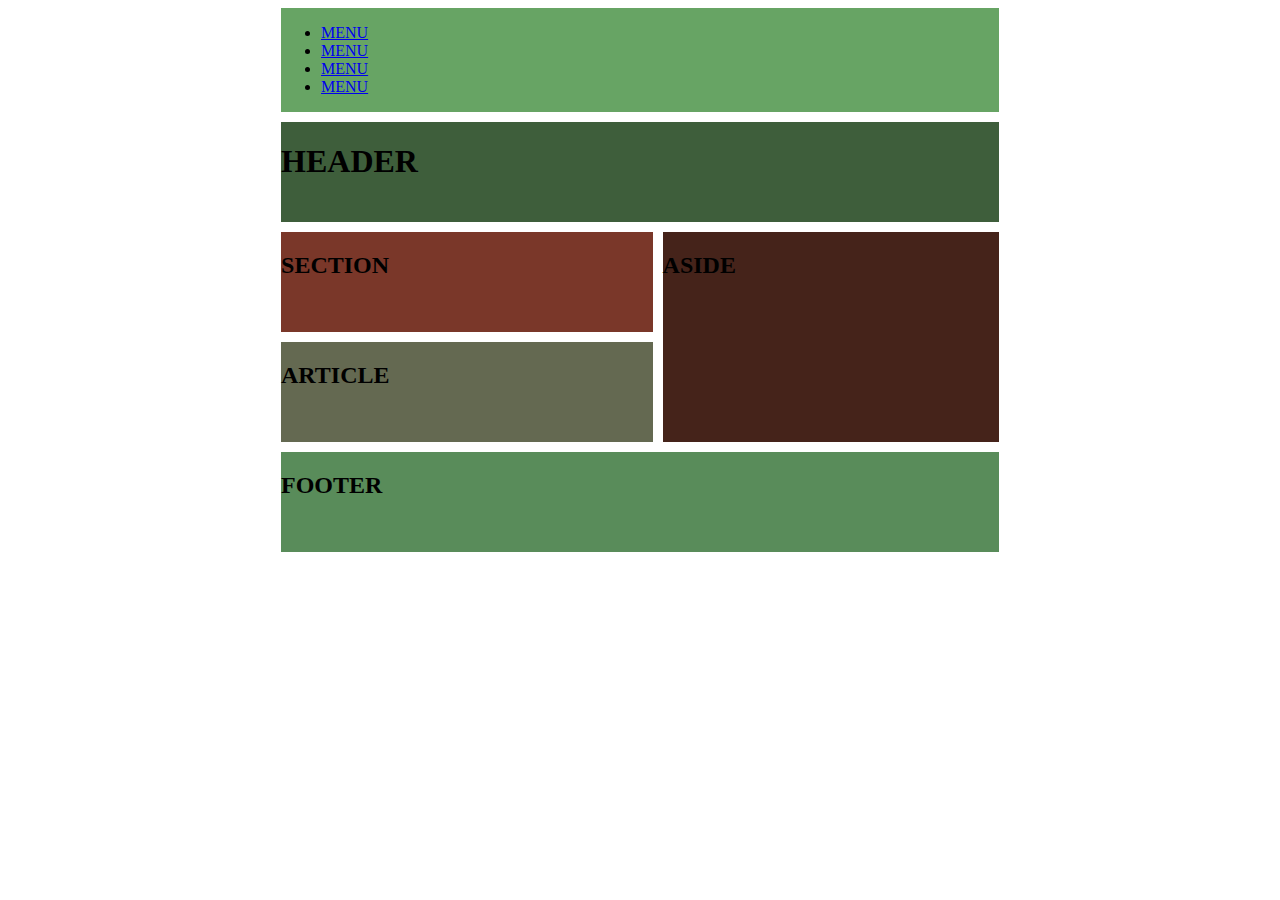
<file: tema_1.3/site/index.html>
<!doctype html>
<html>
<head>
<meta charset="utf-8">
<meta name="viewport" content="width=device-width, initial-scale=1.0">
<title>skabelon</title>
<link href="skabelon.css" rel="stylesheet" type="text/css">
</head>

<body>
	
	<div id="wrapper">
	
	<nav>
		<ul>
			<li>
				<a href="#">MENU</a>
			</li>
			<li>
				<a href="#">MENU</a>
			</li>
			<li>
				<a href="#">MENU</a>
			</li>
			<li>
				<a href="#">MENU</a>
			</li>
		</ul>
	</nav>
		
	<header>
		<h1>HEADER</h1>
	</header>
	
		<section><h2>SECTION</h2></section>
		<article><h2>ARTICLE</h2></article>
		<aside><h2>ASIDE</h2></aside>
	
	
	<footer>
		<h2>FOOTER</h2>
	</footer>
	</div> <!-- END WRAPPER-->
</body>
</html>
</file>
<file: tema_1.3/site/skabelon.css>
@charset "utf-8";
/* CSS Document */

#wrapper{
  display: grid;
  grid-template-columns: auto auto auto auto;
  grid-gap: 10px;
  grid-auto-rows: minmax(100px, auto);
}

nav{
	grid-column: 2/4;
	grid-row: 1;
	background-color:#67A464;
}

header{
	grid-column: 2/4;
	grid-row: 2;
	background-color: #3E5E3B;
}

section{
	grid-column: 2/3;
	grid-row: 3;
	background-color: #7A3729;
}
article{
	grid-column: 2/3;
	grid-row: 4;
	background-color: #646951;
}
aside{
	grid-column: 3/4;
	grid-row: 3/5;
	background-color: #45231A;
}

footer{
	grid-column: 2/4;
	grid-row: 5;
	background-color: #598C5A;
	
}
</file>
